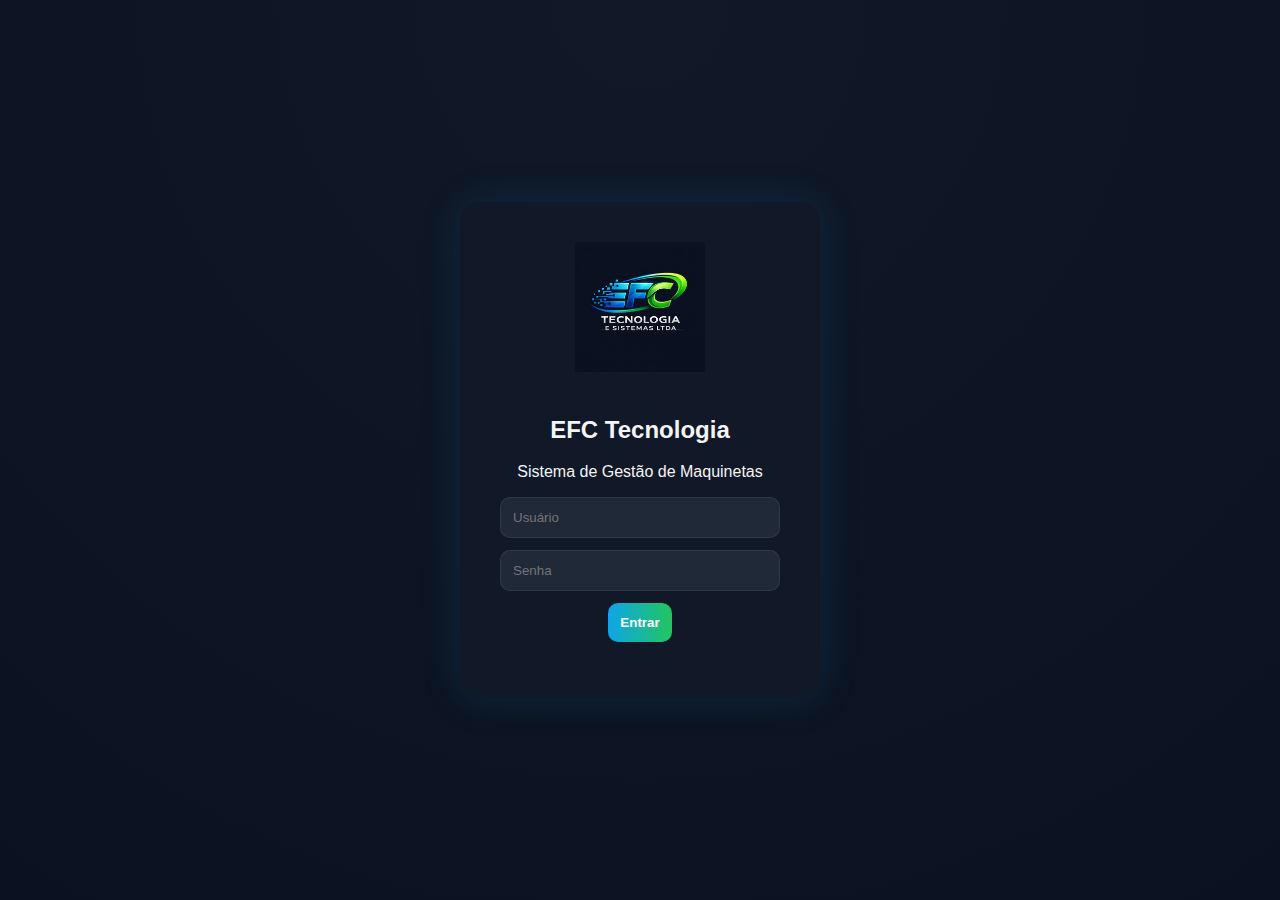
<file: index.html>
<!DOCTYPE html>
<html lang="pt-br">
<head>
<meta charset="UTF-8">
<meta name="viewport" content="width=device-width, initial-scale=1.0">
<title>EFC ERP - Login</title>

<link rel="icon" href="./favicon.png">
<link rel="manifest" href="./manifest.json">
<meta name="theme-color" content="#0b1120">

<link rel="stylesheet" href="./styles.css">
</head>

<body class="login-body">

<div class="login-box">
    <img src="./512.png" class="logo-login" alt="EFC Logo">

    <h2>EFC Tecnologia</h2>
    <p class="subtitulo">Sistema de Gestão de Maquinetas</p>

    <input type="text" id="usuario" placeholder="Usuário">
    <input type="password" id="senha" placeholder="Senha">

    <button id="btnLogin">Entrar</button>

    <p id="erro" class="erro-msg"></p>
</div>

<script src="./app.js"></script>

<script>
if ("serviceWorker" in navigator) {
  navigator.serviceWorker.register("./service-worker.js");
}
</script>

</body>
</html>
</file>
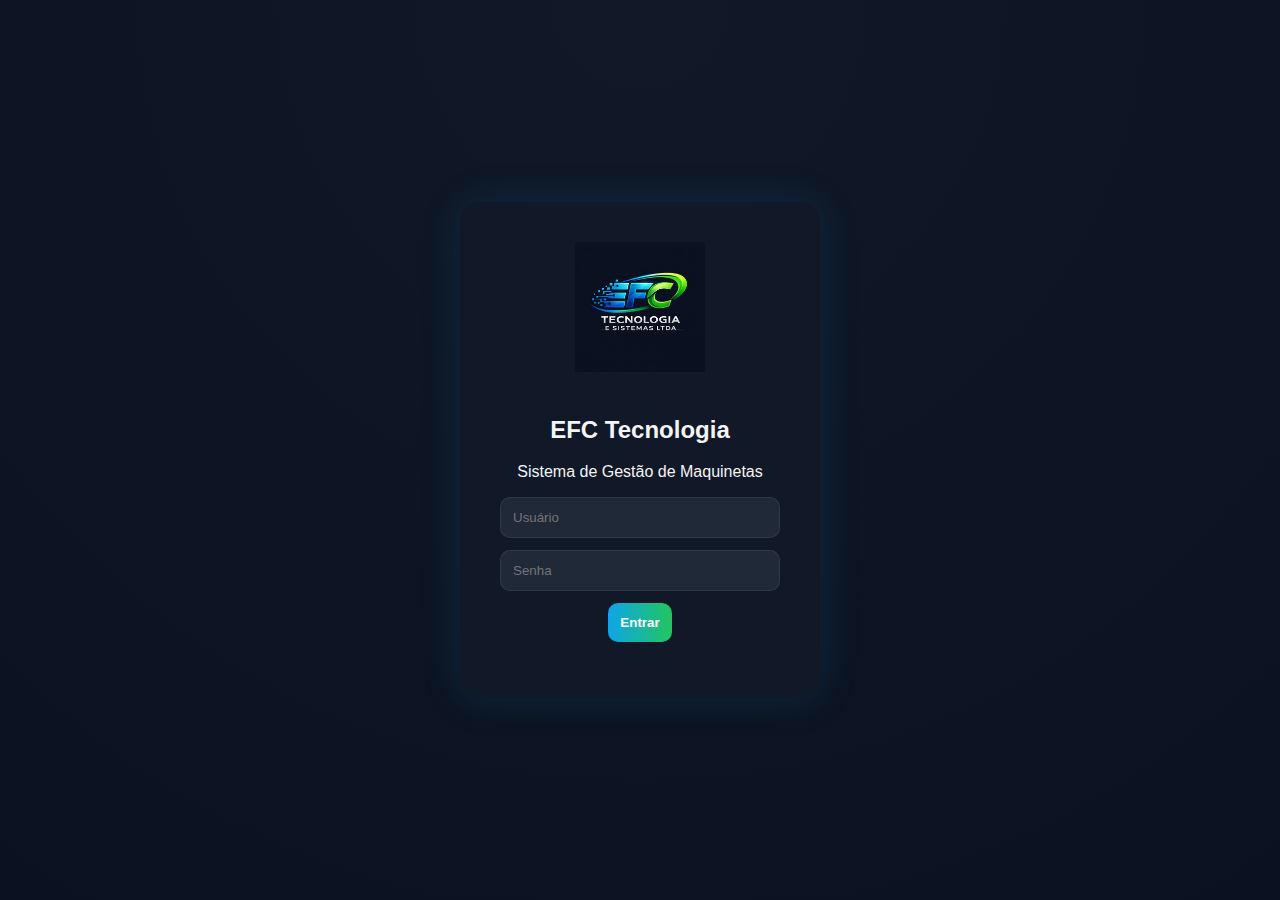
<file: dashboard.html>
<!DOCTYPE html>
<html lang="pt-br">
<head>
<meta charset="UTF-8">
<meta name="viewport" content="width=device-width, initial-scale=1.0">
<title>EFC ERP - Dashboard</title>

<link rel="icon" type="image/png" href="favicon.png">
<link rel="stylesheet" href="styles.css">

<script src="https://cdn.jsdelivr.net/npm/chart.js"></script>
</head>

<body>

<!-- LOADING SCREEN -->
<div id="loadingScreen" class="loading-screen">
    <div class="loading-content">
        <img src="512.png" class="loading-logo">
        <div class="spinner"></div>
        <p>Carregando sistema...</p>
    </div>
</div>

<div class="container">

    <!-- SIDEBAR -->
    <aside class="sidebar">
        <h2>EFC ERP</h2>

        <button id="btnBackup">Backup</button>
        <button onclick="logout()">Sair</button>
    </aside>

    <!-- MAIN -->
    <main class="main fade-in">

        <h1>Dashboard</h1>

        <!-- CARDS -->
        <div id="cardsPdvs" class="cards"></div>

        <!-- GRÁFICO -->
        <canvas id="graficoAdmin" height="100"></canvas>

        <hr style="margin:30px 0; opacity:0.1;">

        <!-- CADASTRO MAQUINETA -->
        <h2>Cadastrar Maquineta</h2>

        <div class="form-grid">
            <input type="text" id="serial" placeholder="Serial">
            <input type="text" id="empresa" placeholder="Empresa / CNPJ">
            <input type="text" id="admin" placeholder="Administradora">
            <select id="local"></select>
            <select id="status">
                <option value="Ativa">Ativa</option>
                <option value="Manutenção">Manutenção</option>
                <option value="Inativa">Inativa</option>
            </select>
            <button onclick="salvarMaquineta()">Salvar</button>
        </div>

        <!-- LISTA -->
        <h2>Maquinetas</h2>

        <table>
            <thead>
                <tr>
                    <th>Serial</th>
                    <th>Empresa</th>
                    <th>Admin</th>
                    <th>Local</th>
                    <th>Status</th>
                    <th>Ações</th>
                </tr>
            </thead>
            <tbody id="tabelaMaquinetas"></tbody>
        </table>

        <div id="cardsMobile" class="cards-mobile"></div>

    </main>

</div>

<script src="app.js"></script>

<script>
// Loading animation
window.addEventListener("load", () => {
    setTimeout(() => {
        document.getElementById("loadingScreen").style.opacity = "0";
        setTimeout(() => {
            document.getElementById("loadingScreen").style.display = "none";
        }, 400);
    }, 800);
});
</script>

</body>
</html>
</file>
<file: styles.css>
/* ================= IDENTIDADE EFC ================= */

:root {
  --azul-efc: #0ea5e9;
  --verde-efc: #22c55e;
  --fundo-efc: #0b1120;
  --card-efc: #111827;
  --texto-efc: #f3f4f6;
  --cinza-borda: rgba(255,255,255,0.08);
}

* {
  box-sizing: border-box;
}

body {
  margin: 0;
  font-family: 'Segoe UI', sans-serif;
  background: var(--fundo-efc);
  color: var(--texto-efc);
}

/* ================= LOGIN ================= */

.login-body {
  display: flex;
  justify-content: center;
  align-items: center;
  height: 100vh;
  background: radial-gradient(circle at top, #111827, #0b1120);
}

.login-box {
  background: var(--card-efc);
  padding: 40px;
  border-radius: 20px;
  width: 90%;
  max-width: 360px;
  text-align: center;
  box-shadow: 0 0 40px rgba(14,165,233,0.15);
  animation: fadeIn 0.8s ease-in-out;
}

.logo-login {
  width: 130px;
  margin-bottom: 20px;
  animation: flutuar 3s ease-in-out infinite;
}

/* ================= INPUT ================= */

input, select {
  width: 100%;
  padding: 12px;
  margin-bottom: 12px;
  border-radius: 10px;
  border: 1px solid var(--cinza-borda);
  background: #1f2937;
  color: white;
}

input:focus {
  outline: 2px solid var(--azul-efc);
}

/* ================= BOTÕES ================= */

button {
  padding: 12px;
  border-radius: 10px;
  border: none;
  background: linear-gradient(90deg, var(--azul-efc), var(--verde-efc));
  color: white;
  font-weight: bold;
  cursor: pointer;
  transition: 0.3s ease;
}

button:hover {
  transform: scale(1.05);
  box-shadow: 0 0 15px rgba(34,197,94,0.4);
}

/* ================= LAYOUT ================= */

.container {
  display: flex;
  min-height: 100vh;
}

.sidebar {
  width: 240px;
  background: var(--card-efc);
  padding: 20px;
  border-right: 1px solid var(--cinza-borda);
}

.sidebar h2 {
  color: var(--azul-efc);
}

.main {
  flex: 1;
  padding: 20px;
}

/* ================= DASHBOARD CARDS ================= */

.cards {
  display: grid;
  grid-template-columns: repeat(auto-fit, minmax(160px, 1fr));
  gap: 15px;
  margin-bottom: 20px;
}

.card-total {
  background: var(--card-efc);
  padding: 20px;
  border-radius: 15px;
  border: 1px solid var(--cinza-borda);
  text-align: center;
}

.card-total h3 {
  color: var(--verde-efc);
  font-size: 14px;
}

.card-total p {
  font-size: 24px;
  font-weight: bold;
}

/* ================= TABELA DESKTOP ================= */

table {
  width: 100%;
  border-collapse: collapse;
  background: var(--card-efc);
  border-radius: 12px;
  overflow: hidden;
  margin-top: 15px;
}

th, td {
  padding: 12px;
  border-bottom: 1px solid var(--cinza-borda);
  font-size: 14px;
}

th {
  background: #1f2937;
  text-align: left;
}

/* ================= STATUS ================= */

.status {
  padding: 5px 10px;
  border-radius: 20px;
  font-size: 12px;
  color: white;
}

.Ativa { background: #16a34a; }
.Manutenção { background: #f59e0b; }
.Inativa { background: #dc2626; }

/* ================= MOBILE CARDS ================= */

.cards-mobile {
  display: none;
}

.mobile-card {
  background: var(--card-efc);
  padding: 15px;
  border-radius: 15px;
  margin-bottom: 15px;
  border: 1px solid var(--cinza-borda);
}

.mobile-card h3 {
  margin-top: 0;
}

/* ================= MODAL ================= */

.modal {
  display: none;
  position: fixed;
  inset: 0;
  background: rgba(0,0,0,0.6);
  justify-content: center;
  align-items: center;
  padding: 20px;
}

.modal-content {
  background: var(--card-efc);
  padding: 25px;
  border-radius: 15px;
  width: 100%;
  max-width: 500px;
  max-height: 80vh;
  overflow-y: auto;
}

.close {
  float: right;
  cursor: pointer;
  font-size: 20px;
}

/* ================= RESPONSIVO ================= */

@media (max-width: 768px) {

  .container {
    flex-direction: column;
  }

  .sidebar {
    width: 100%;
  }

  table {
    display: none;
  }

  .cards-mobile {
    display: block;
  }

}

/* ================= ANIMAÇÕES ================= */

@keyframes flutuar {
  0% { transform: translateY(0px); }
  50% { transform: translateY(-8px); }
  100% { transform: translateY(0px); }
}

.fade-in {
  animation: fadeIn 0.4s ease-in-out;
}

@keyframes fadeIn {
  from { opacity: 0; transform: translateY(10px); }
  to { opacity: 1; transform: translateY(0); }
}

/* ================= LOADING SCREEN ================= */

.loading-screen {
  position: fixed;
  inset: 0;
  background: #0b1120;
  display: flex;
  justify-content: center;
  align-items: center;
  z-index: 9999;
  transition: opacity 0.4s ease;
}

.loading-content {
  text-align: center;
  color: white;
}

.loading-logo {
  width: 120px;
  margin-bottom: 20px;
  animation: pulseLogo 2s infinite;
}

.spinner {
  width: 40px;
  height: 40px;
  border: 4px solid rgba(255,255,255,0.2);
  border-top: 4px solid #22c55e;
  border-radius: 50%;
  margin: 0 auto 15px;
  animation: spin 1s linear infinite;
}

@keyframes spin {
  to { transform: rotate(360deg); }
}

@keyframes pulseLogo {
  0% { transform: scale(1); opacity: 1; }
  50% { transform: scale(1.05); opacity: 0.8; }
  100% { transform: scale(1); opacity: 1; }
}
/* ================= MODAL ================= */

.modal {
  display: none;
  position: fixed;
  inset: 0;
  background: rgba(0,0,0,0.6);
  justify-content: center;
  align-items: center;
  z-index: 9999;
}

.modal-content {
  background: #111827;
  padding: 25px;
  border-radius: 15px;
  width: 90%;
  max-width: 500px;
  animation: fadeIn 0.3s ease;
}

.close {
  float: right;
  font-size: 22px;
  cursor: pointer;
}

.modal-content ul {
  list-style: none;
  padding: 0;
}

.modal-content li {
  display: flex;
  justify-content: space-between;
  padding: 8px 0;
  border-bottom: 1px solid rgba(255,255,255,0.08);
}
</file>
